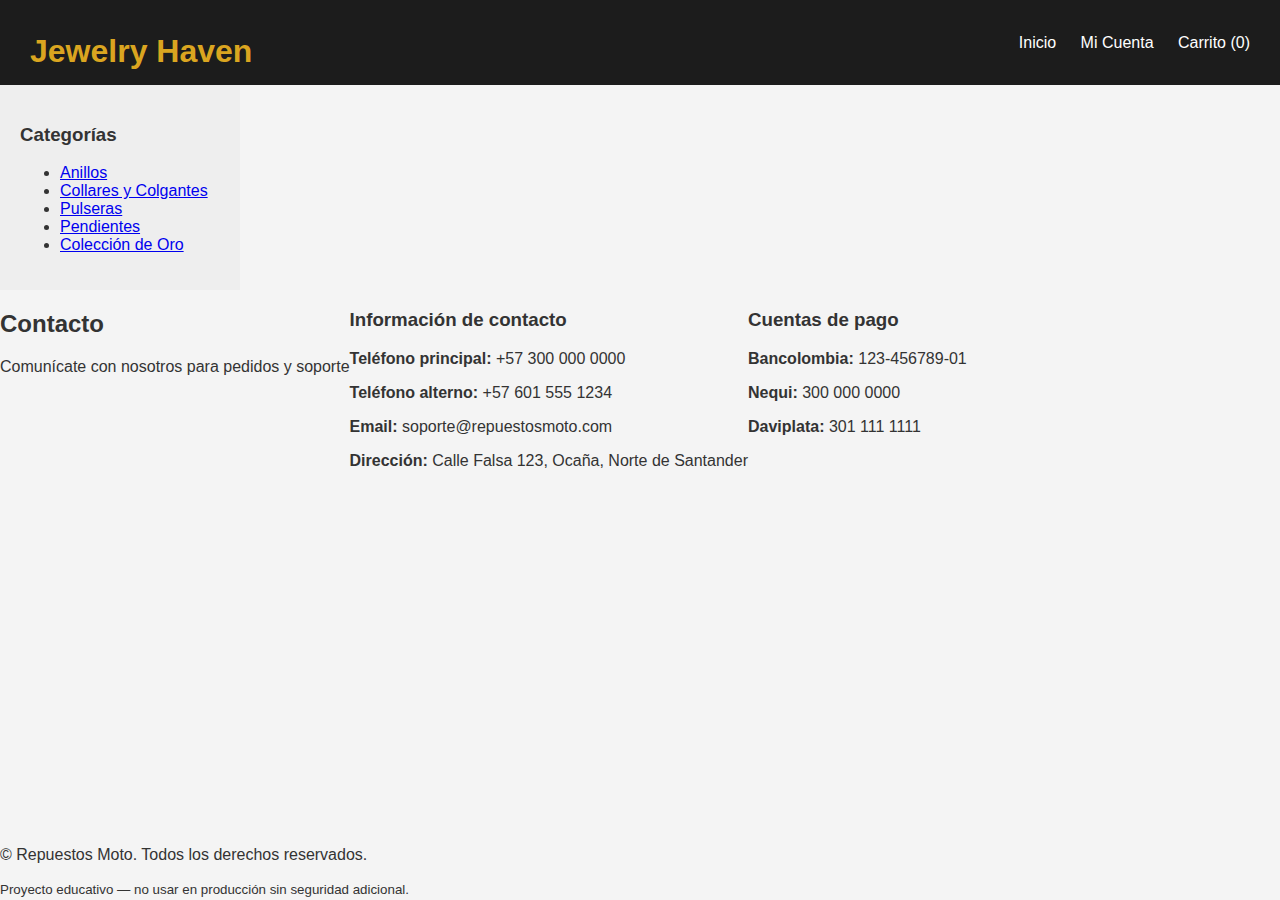
<file: contacto.html>
<!doctype html>
<html lang="es">
<head>
  <meta charset="utf-8" />
  <meta name="viewport" content="width=device-width,initial-scale=1" />
  <title>Contacto - Repuestos Moto</title>
  <link rel="stylesheet" href="css/styles.css" />
</head>
<body>
  <!-- Header dinámico -->
  <div id="site-header" data-fragment="components/header.html"></div>

  <div class="layout container">
    <!-- Sidebar dinámico -->
    <aside id="site-sidebar" data-fragment="components/sidebar.html"></aside>

    <main class="main-content">
      <!-- Hero -->
      <section class="hero">
        <div class="hero-overlay">
          <h2>Contacto</h2>
          <p>Comunícate con nosotros para pedidos y soporte</p>
        </div>
      </section>

      <!-- Información de contacto -->
      <section class="info-section card">
        <h3>Información de contacto</h3>
        <p><strong>Teléfono principal:</strong> +57 300 000 0000</p>
        <p><strong>Teléfono alterno:</strong> +57 601 555 1234</p>
        <p><strong>Email:</strong> soporte@repuestosmoto.com</p>
        <p><strong>Dirección:</strong> Calle Falsa 123, Ocaña, Norte de Santander</p>
      </section>

      <!-- Información bancaria / cuentas -->
      <section class="info-section card">
        <h3>Cuentas de pago</h3>
        <p><strong>Bancolombia:</strong> 123-456789-01</p>
        <p><strong>Nequi:</strong> 300 000 0000</p>
        <p><strong>Daviplata:</strong> 301 111 1111</p>
      </section>
    </main>
  </div>

  <!-- Footer dinámico -->
  <div id="site-footer" data-fragment="components/footer.html"></div>

  <!-- Scripts -->
  <script src="js/components-loader.js" defer></script>
</body>
</html>
</file>
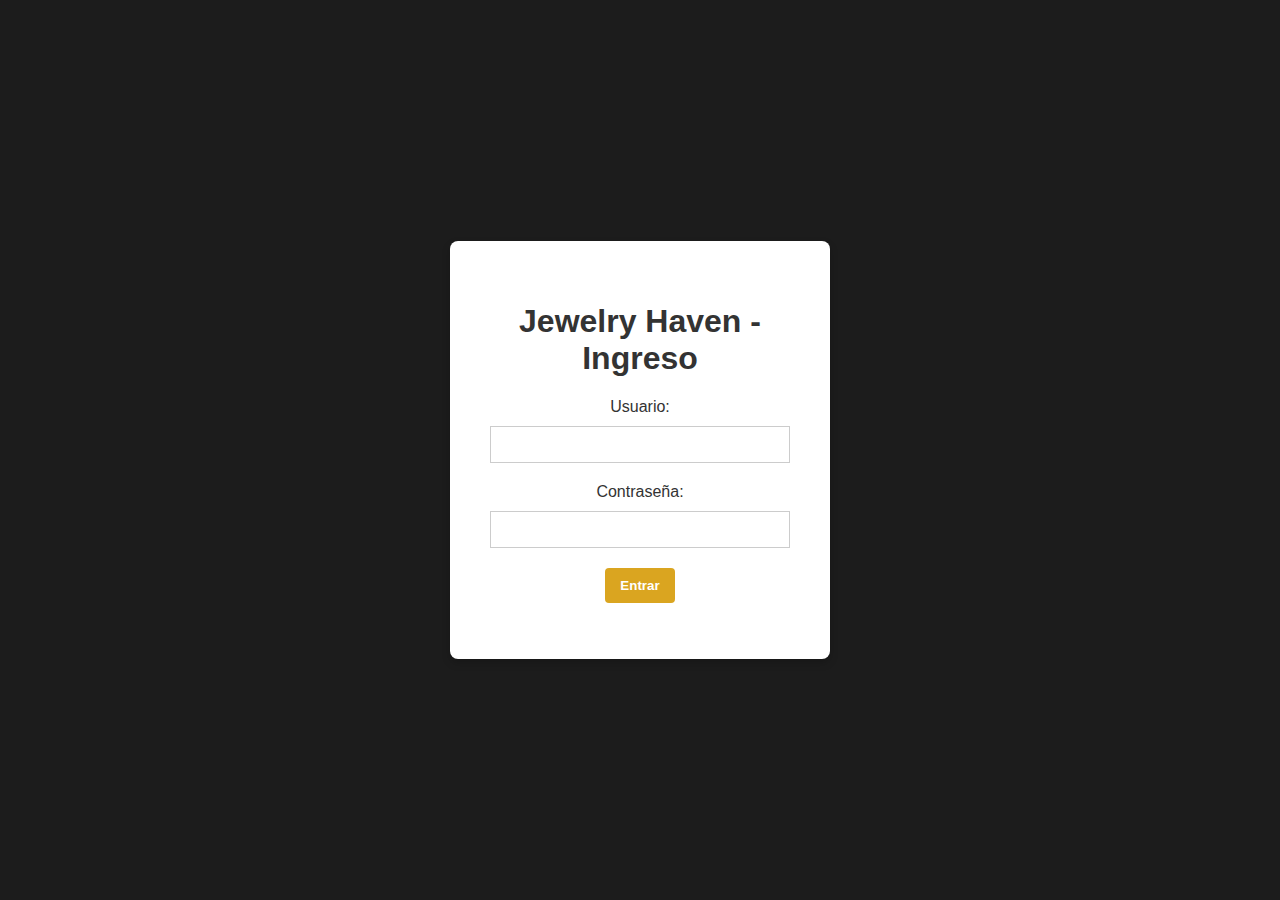
<file: login.html>
<!DOCTYPE html>
<html lang="es">
<head>
    <meta charset="UTF-8">
    <meta name="viewport" content="width=device-width, initial-scale=1.0">
    <title>Jewelry Haven | Iniciar Sesión</title>
    <link rel="stylesheet" href="./css/styles.css">
</head>
<body class="login-body">
    <main class="login-container">
        <h1>Jewelry Haven - Ingreso</h1>
        <form id="login-form">
            <label for="username">Usuario:</label>
            <input type="text" id="username" name="username" required>

            <label for="password">Contraseña:</label>
            <input type="password" id="password" name="password" required>

            <button type="submit">Entrar</button>

            <p id="login-error" class="error-message"></p>
        </form>
    </main>
    <script src="./js/login.js"></script>
</body>
</html>
</file>
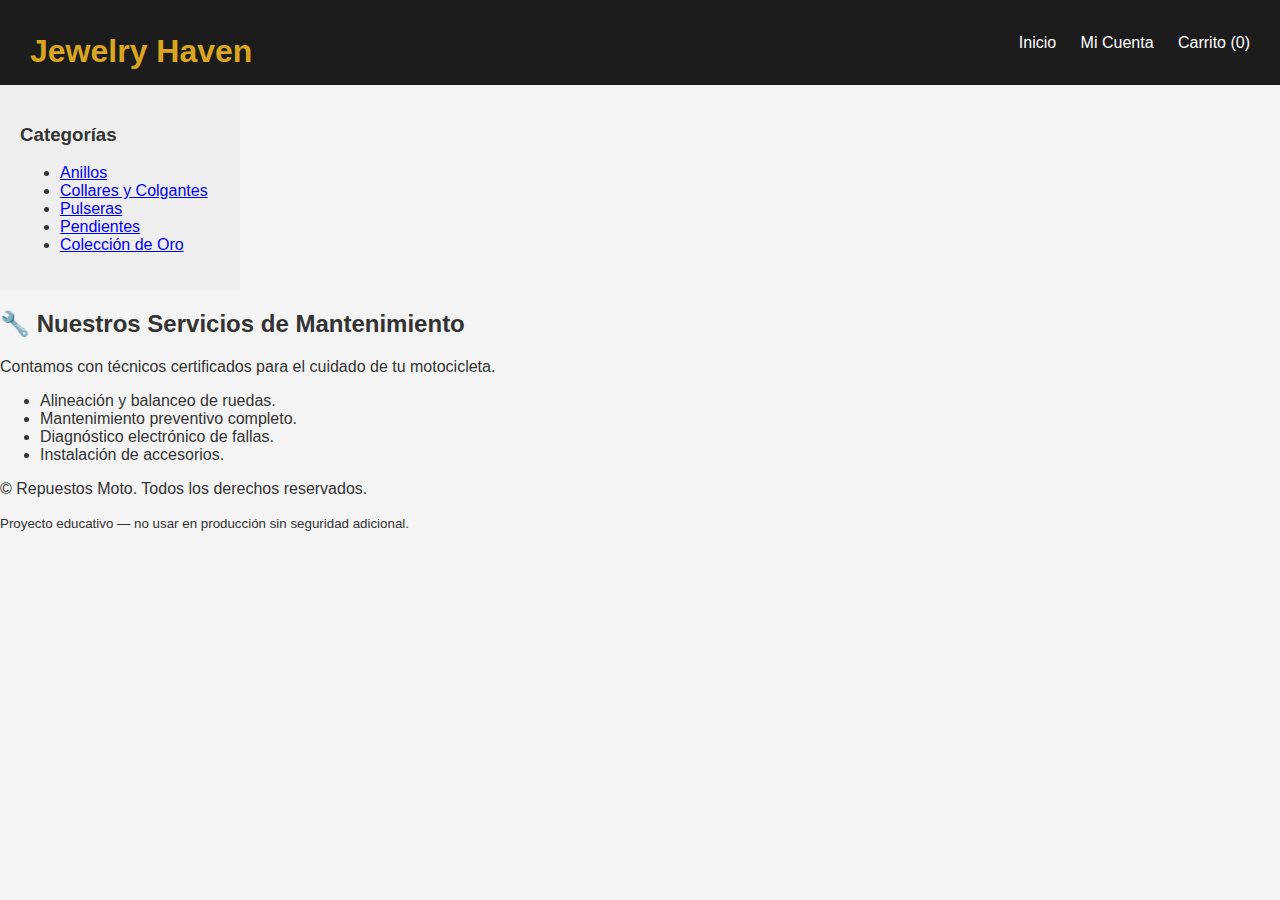
<file: servicios-taller.html>
<!DOCTYPE html>
<html lang="es">
<head>
    <meta charset="UTF-8">
    <meta name="viewport" content="width=device-width, initial-scale=1.0">
    <title>Servicios de Taller - Moto Repuestos</title>
    <link rel="stylesheet" href="./css/styles.css">
</head>
<body>
    <div id="header-container"></div>
    <div class="main-layout">
        <aside id="sidebar-container"></aside>
        
        <main class="content-section">
            <h2>🔧 Nuestros Servicios de Mantenimiento</h2>
            <p>Contamos con técnicos certificados para el cuidado de tu motocicleta.</p>
            
            <ul class="service-list">
                <li>Alineación y balanceo de ruedas.</li>
                <li>Mantenimiento preventivo completo.</li>
                <li>Diagnóstico electrónico de fallas.</li>
                <li>Instalación de accesorios.</li>
            </ul>
        </main>
    </div>
    <div id="footer-container"></div>
    
    <script src="./js/main.js" defer></script>
</body>
</html>
</file>
<file: css/styles.css>
/*
 * Convención: kebab-case para clases CSS [cite: 48]
 * Paleta de colores de Joyería: 
 * - Fondo oscuro (#1c1c1c)
 * - Oro/Énfasis (#DAA520)
 * - Texto claro (#f0f0f0)
 */
body {
    font-family: Arial, sans-serif;
    margin: 0;
    padding: 0;
    background-color: #f4f4f4;
    color: #333;
}

/* Estilos de la página de Login */
.login-body {
    display: flex;
    justify-content: center;
    align-items: center;
    min-height: 100vh;
    background-color: #1c1c1c; 
}

.login-container {
    background: #fff;
    padding: 40px;
    border-radius: 8px;
    box-shadow: 0 4px 8px rgba(0, 0, 0, 0.2);
    width: 300px;
    text-align: center;
}

.login-container input {
    width: 100%;
    padding: 10px;
    margin: 10px 0 20px 0;
    border: 1px solid #ccc;
    box-sizing: border-box;
}

.login-container button {
    background-color: #DAA520; /* Dorado */
    color: white;
    padding: 10px 15px;
    border: none;
    border-radius: 4px;
    cursor: pointer;
    font-weight: bold;
}

.error-message {
    color: #ff0000;
    margin-top: 15px;
    font-weight: bold;
}

/* Estilos del Header/Footer/Sidebar (Consistencia visual) [cite: 45] */
.main-header {
    background-color: #1c1c1c;
    color: white;
    padding: 15px 30px;
}

.main-header nav {
    display: flex;
    justify-content: space-between;
    align-items: center;
}

.main-header h1 {
    margin: 0;
    color: #DAA520; /* Dorado */
}

.main-header a {
    color: white;
    text-decoration: none;
    margin-left: 20px;
}

.main-content {
    display: flex;
    min-height: 60vh;
}

.main-sidebar {
    width: 200px;
    background-color: #eee;
    padding: 20px;
}

.main-footer {
    background-color: #1c1c1c;
    color: #999;
    text-align: center;
    padding: 15px;
}

/* Estilos de la Galería de Productos */
.product-grid {
    flex-grow: 1;
    padding: 20px;
}

#product-list-container {
    display: grid;
    grid-template-columns: repeat(auto-fit, minmax(280px, 1fr));
    gap: 20px;
    margin-top: 20px;
}

/* Estilos para el producto generado con <template> */
.template-card {
    border: 1px solid #ddd;
    padding: 15px;
    text-align: center;
    box-shadow: 0 2px 5px rgba(0,0,0,0.1);
    background-color: #fff;
}

.product-image {
    max-width: 100%;
    height: auto;
}

.product-price {
    font-weight: bold;
    color: #A52A2A; 
}
</file>
